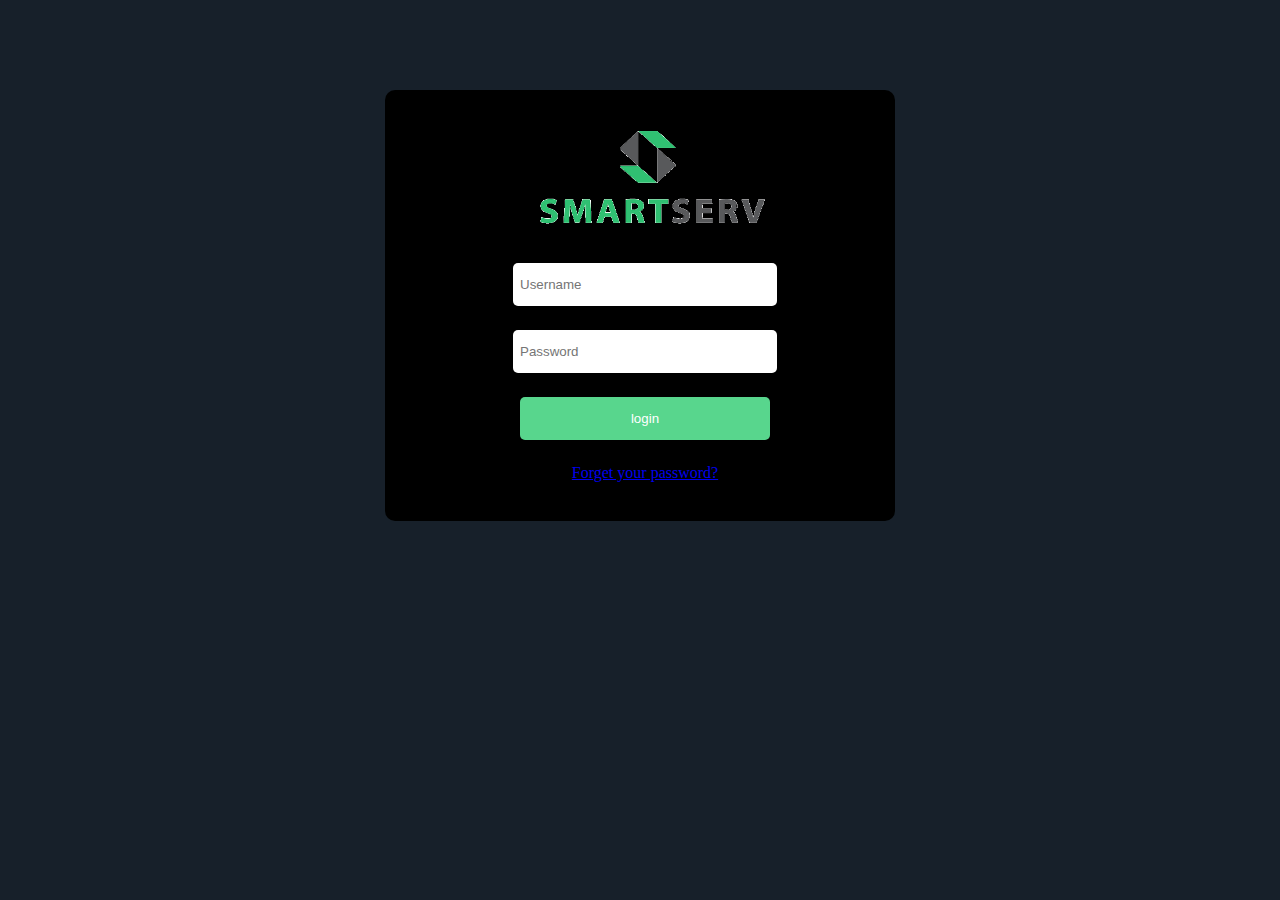
<file: index.html>
<!DOCTYPE html>
<html>
    <head>
        <title>LoginPage</title>
        <link rel="stylesheet" type="text/css" href="global.css">
        <script src="ps.js"></script>
        <script>
            function myfun()
            {
                var ans=document.getElementById("pwd").value;
                if(ans=='SmartServTest@123')
                {
                    window.location = "dashboard.html"               
                }
            }
        </script>
    </head>
    <body>
        <div class="form-container">
            <ul class="list">
                <li><img src="logo.png" alt="Girl in a jacket" width="250" height="120"></li>
                <li><input type="text" id="uname" name="Username" placeholder="Username"></li>
                <label id="err" for="err" ></label>
                <li><input type="password" id="pwd" name="Password" placeholder="Password" ></li>
                <label id="perr" for="perr"></label>
                <li><input type="button" onclick="validation()" name="submit" value="login"></li>
                <li><a href="https://www.support@smartserv.io">Forget your password?</a></li>

            </ul>
        </div>
    </body>
</html>
</file>
<file: global.css>
*{margin:0;padding:0}

body{
    background-color: #17202A ;
    padding-top: 10vh;
}

.form-container{
    width:450px;
    height:auto;
    padding:20px 30px;
    background-color:black;
    margin: auto;
    border-radius: 10px;
}

ul.list
{
    list-style-type: none;
    text-align: center;
}

ul.list li
{
    width:450px;
    margin-bottom: 14px;
    padding:5px ;
}

ul.list li label{
    padding-left: 10px;
}
ul.list li input{
    width:250px;
    padding:14px 7px;
    border:none;
    border-radius: 5px;
    
}

ul.list li input[type="button"]{
    background-color: #58D68D ;
    color:#fff;
    position: sticky;
}

ul.list li:nth-child(5)
{
    color:#85929E ;
}
</file>
